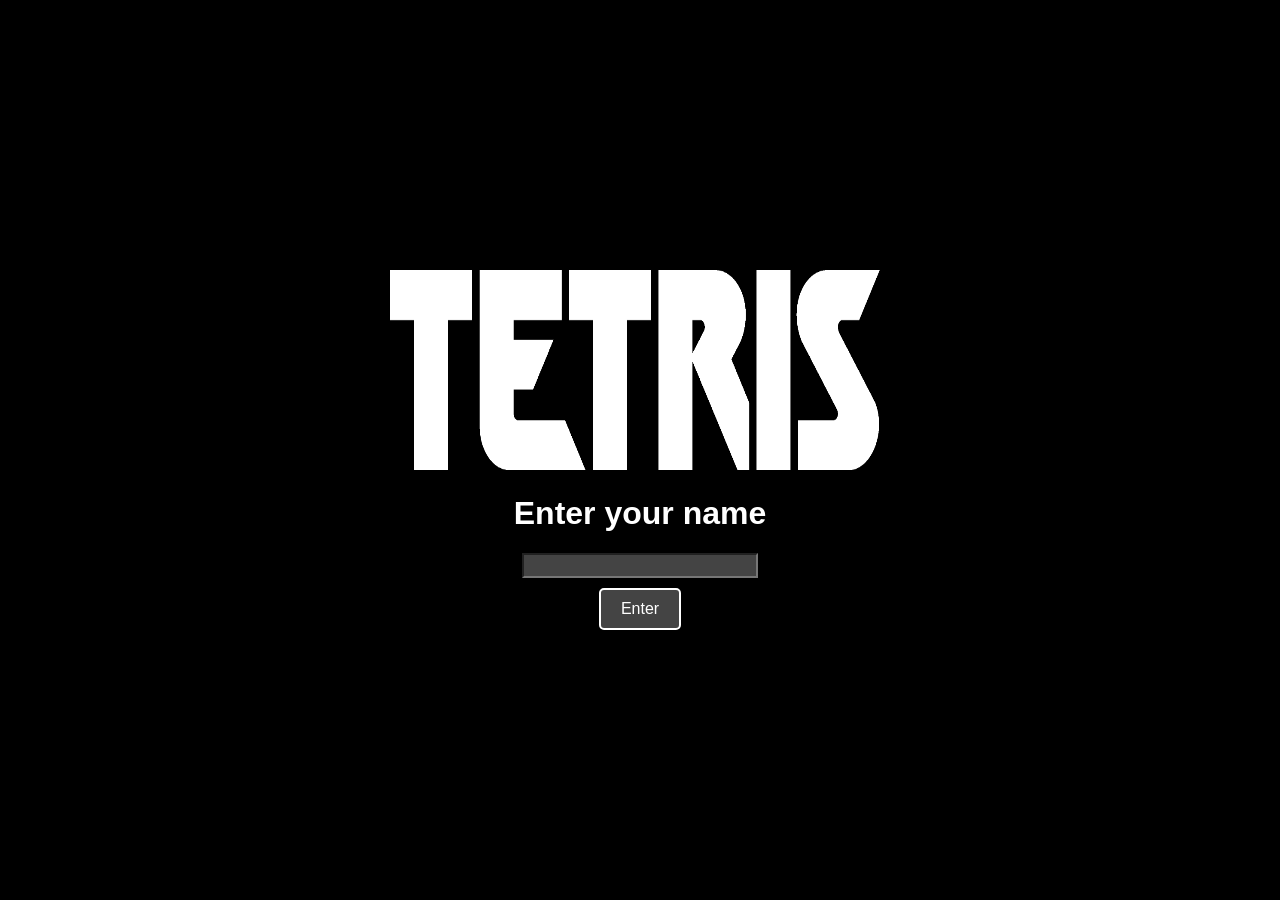
<file: templates/index.html>
<!DOCTYPE html>
<html lang="en">
<head>
    <meta charset="UTF-8">
    <meta name="viewport" content="width=device-width, initial-scale=1.0">
    <title>Tetris Game</title>
    <link rel="stylesheet" href="../CSS/index.css">
    <link rel="icon" href="../IMG/logo.png">
    <script>
      function saveName() {
          const nameInput = document.getElementById('name').value.toUpperCase();
          if (nameInput.length <= 0) {
              alert('Must Enter A Username!!!');
              return false; // Return false if the username is empty
          }
          localStorage.setItem('name', nameInput); // Store the name in local storage
          return true; // Return true if successful
      }
  
      // This function will run when the Enter button is clicked
      function handleEnter() {
          if (saveName()) { // Check if the name was saved successfully
              window.location.href = '/game'; // Redirect to the game page
          }
      }
  
      // Add an event listener to call handleEnter on Enter key press
      window.onload = function() {
          const nameInput = document.getElementById('name');
          nameInput.addEventListener('keypress', function(event) {
              if (event.key === 'Enter') {
                  event.preventDefault(); // Prevent the default action (like a newline)
                  handleEnter(); // Call the handleEnter function
              }
          });
      };
  </script>
</head>
<body>
  <div id="container">
    <img src="../IMG/logo2.png">
    <h1>Enter your name</h1>
    <input type="text" id="name" maxlength="4" style="text-transform: uppercase;" ><br>
    <button id="button" onclick="handleEnter()">Enter</button> <!-- Call handleEnter on button click -->
  </div>
</body>
</html>
</file>
<file: CSS/index.css>
body {
    margin: 0;
    font-family: Arial, sans-serif;
    background-color: #000;
    color: #fff;
    display: flex;
    flex-direction: column;
    justify-content: center;
    align-items: center;
    text-align: center;
    height: 100vh;
}

#name{
    text-align: center;
}

#container{
    justify-content: center;
    align-items: center;
}

img{
    width: 500px;
    height: 200px;
}

button {
    background-color: #444; /* Dark background for the button */
    color: #fff;            /* White text color */
    border: 2px solid #fff; /* White border */
    border-radius: 5px;     /* Slightly rounded corners */
    padding: 10px 20px;     /* Padding for a better size */
    font-size: 1em;         /* Font size */
    cursor: pointer;        /* Pointer cursor on hover */
}

button:hover {
    background-color: #555; /* Lighter background on hover */
}

input{
    background-color: #444;
    font-size: large;
    font-weight: bold;
    padding: 0%;
    margin-bottom: 10px;
    color:white;
}
</file>
